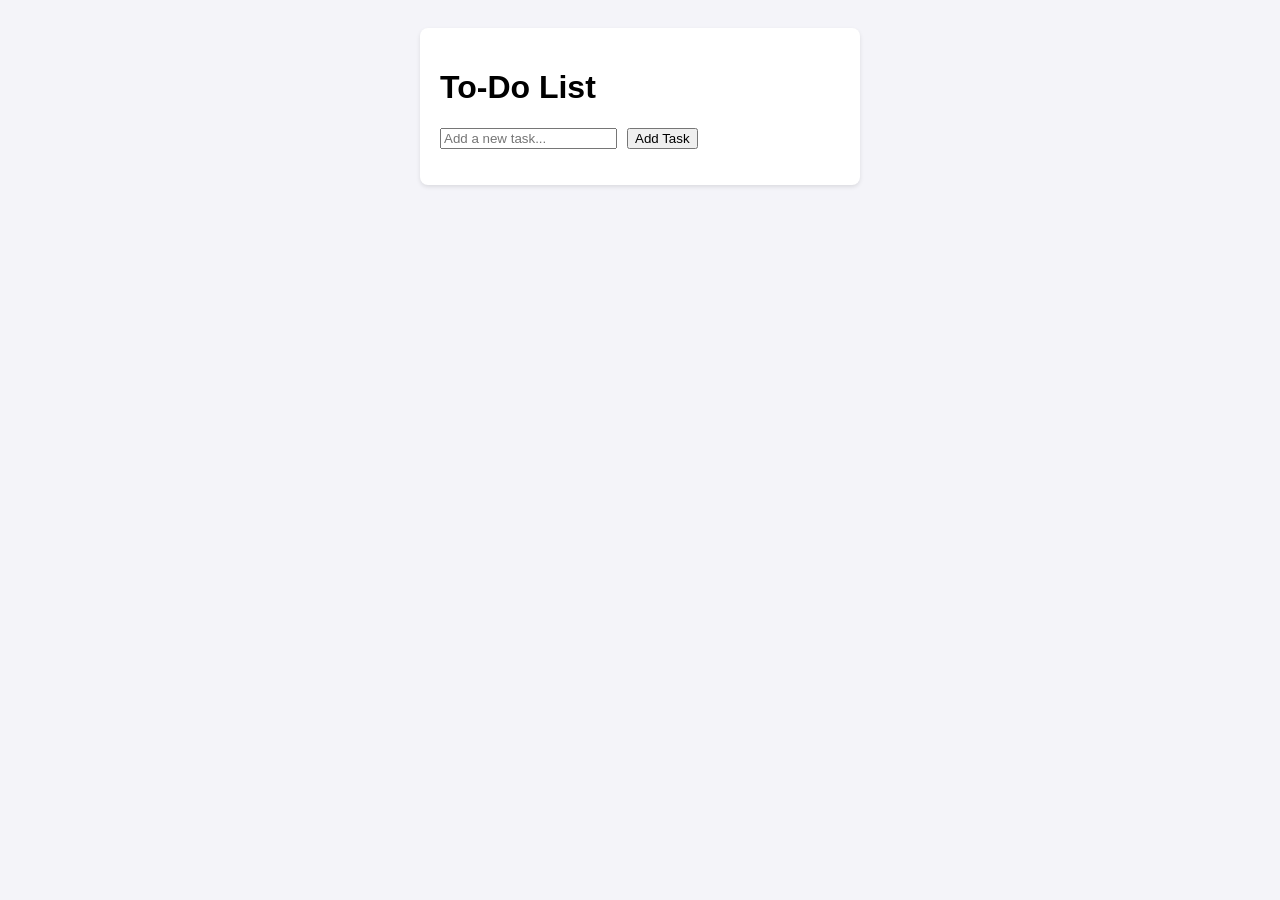
<file: index.html>
<!DOCTYPE html>
<html lang="en">
<head>
    <meta charset="UTF-8">
    <meta name="viewport" content="width=device-width, initial-scale=1.0">
    <title>My To-Do List</title>
    <link rel="stylesheet" href="style.css">
</head>
<body>
    <div class="container">
        <h1>To-Do List</h1>
        
        <div class="input-section">
            <input type="text" id="taskInput" placeholder="Add a new task...">
            <button id="addButton">Add Task</button>
        </div>
        
        <p id="errorMessage" class="hidden">Please enter a task!</p>

        <ul id="taskList"></ul>
    </div>

    <script src="script.js"></script>
</body>
</html>
</file>
<file: style.css>
body {
    font-family: Arial, sans-serif;
    padding: 20px;
    background-color: #f4f4f9;
}

.container {
    max-width: 400px;
    margin: 0 auto;
    background: white;
    padding: 20px;
    border-radius: 8px;
    box-shadow: 0 2px 4px rgba(0,0,0,0.1);
}

.input-section {
    display: flex;
    gap: 10px;
    margin-bottom: 10px;
}

/* The class we will toggle with JavaScript to cross out tasks */
.completed {
    text-decoration: line-through;
    color: gray;
}

/* Hide the error message by default */
.hidden {
    display: none;
}

#errorMessage {
    color: red;
    font-size: 14px;
    margin-top: 0;
}

ul {
    list-style-type: none;
    padding: 0;
}

li {
    display: flex;
    justify-content: space-between;
    padding: 10px;
    border-bottom: 1px solid #ddd;
    cursor: pointer;
}

.delete-btn {
    background-color: #ff4d4d;
    color: white;
    border: none;
    border-radius: 4px;
    cursor: pointer;
}
</file>
